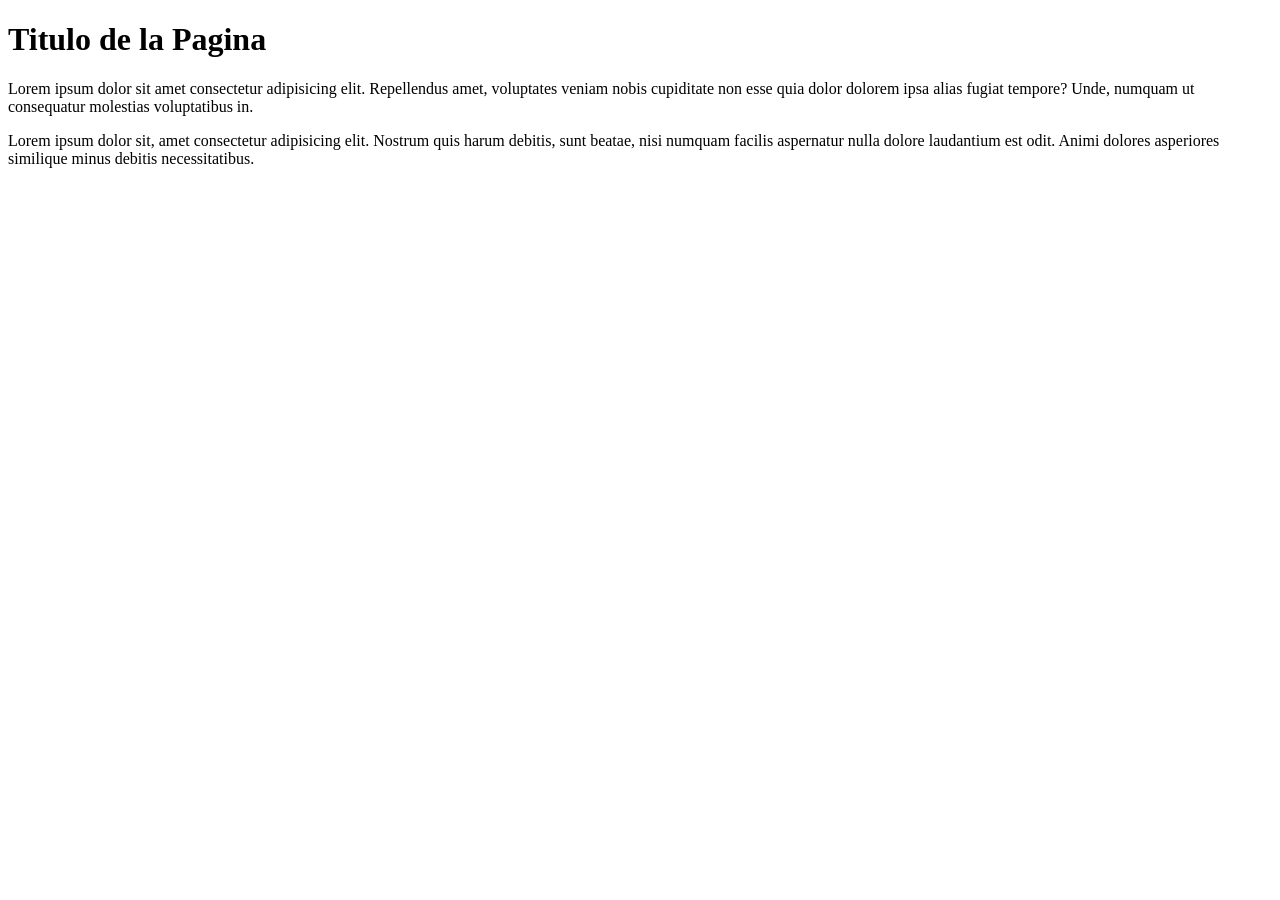
<file: Front-End JS/Clase 04/index.html>
<!DOCTYPE html>
<html lang="en">
<head>
    <meta charset="UTF-8">
    <meta name="viewport" content="width=device-width, initial-scale=1.0">
    <title>CSS</title>
</head>
<body>
    <h1>Titulo de la Pagina</h1>

    <p>Lorem ipsum dolor sit amet consectetur adipisicing elit. Repellendus amet, voluptates veniam nobis cupiditate non esse quia dolor dolorem ipsa alias fugiat tempore? Unde, numquam ut consequatur molestias voluptatibus in.</p>

    <p>Lorem ipsum dolor sit, amet consectetur adipisicing elit. Nostrum quis harum debitis, sunt beatae, nisi numquam facilis aspernatur nulla dolore laudantium est odit. Animi dolores asperiores similique minus debitis necessitatibus.</p>

</body>
</html>
</file>
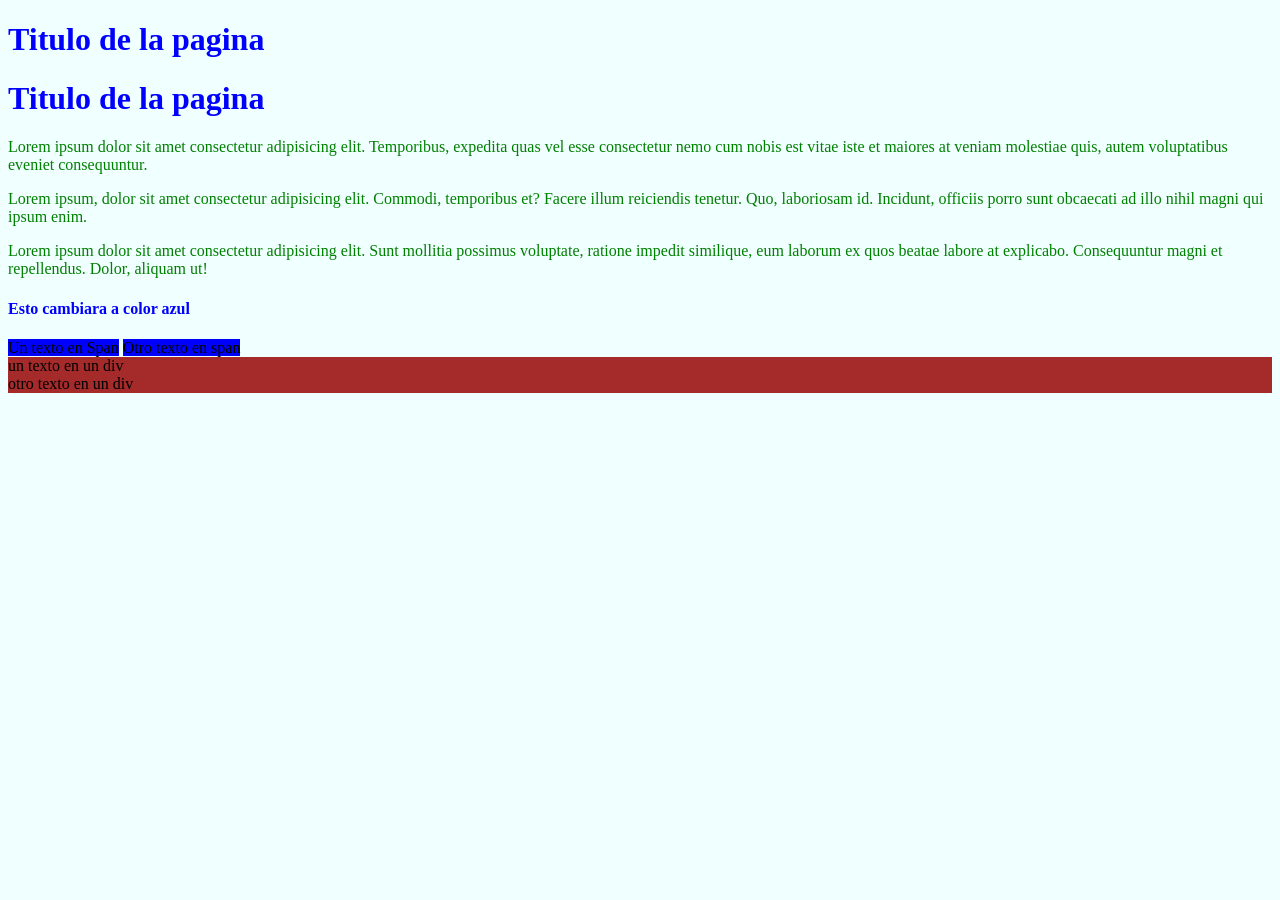
<file: Front-End JS/Clase 04/estilos/index.html>
<!DOCTYPE html>
<html lang="en">
<head>
    <meta charset="UTF-8">
    <meta name="viewport" content="width=device-width, initial-scale=1.0">
    <title>CSS</title>
    <link rel="stylesheet" href="./css/style.css">
  
    <style>
/*selector : 
Etiqueta = h1 - p - section
ID # = 
class . =
*/
/* propiedad y valor  */
/* bloque de declaración */
/* Etiqueta  */
/* h1 {
   color:violet
}
/* ID #  */
/* #primerParrafo{
    color:red
}
 */
/* class . */
/* .colorAzul{
    color:blue
}
  */
    </style>
</head>
<body>
<header>
    <nav>

    </nav>
</header>
<main>
    <section>

    </section>
</main>
    <!-- estilo en linea -->
   <!--  <h1 style="color:aqua">Titulo de la pagina</h1> -->
    <h1>Titulo de la pagina</h1>

    <h1>Titulo de la pagina</h1>


    <p id="primerParrafo" class="parrafo">Lorem ipsum dolor sit amet consectetur adipisicing elit. Temporibus, expedita quas vel esse consectetur nemo cum nobis est vitae iste et maiores at veniam molestiae quis, autem voluptatibus eveniet consequuntur.</p>

    <p class="colorAzul" >Lorem ipsum, dolor sit amet consectetur adipisicing elit. Commodi, temporibus et? Facere illum reiciendis tenetur. Quo, laboriosam id. Incidunt, officiis porro sunt obcaecati ad illo nihil magni qui ipsum enim.</p>

    <p>Lorem ipsum dolor sit amet consectetur adipisicing elit. Sunt mollitia possimus voluptate, ratione impedit similique, eum laborum ex quos beatae labore at explicabo. Consequuntur magni et repellendus. Dolor, aliquam ut!</p>

    <h4 class="colorAzul">Esto cambiara a color azul</h4>

   <!--  contenedores de informacion -->
     <span>Un texto en Span</span>
     <span>Otro texto en span</span>

     <div>  un texto en un div </div>

     <div>otro texto en un div </div>
</body>
</html>
</file>
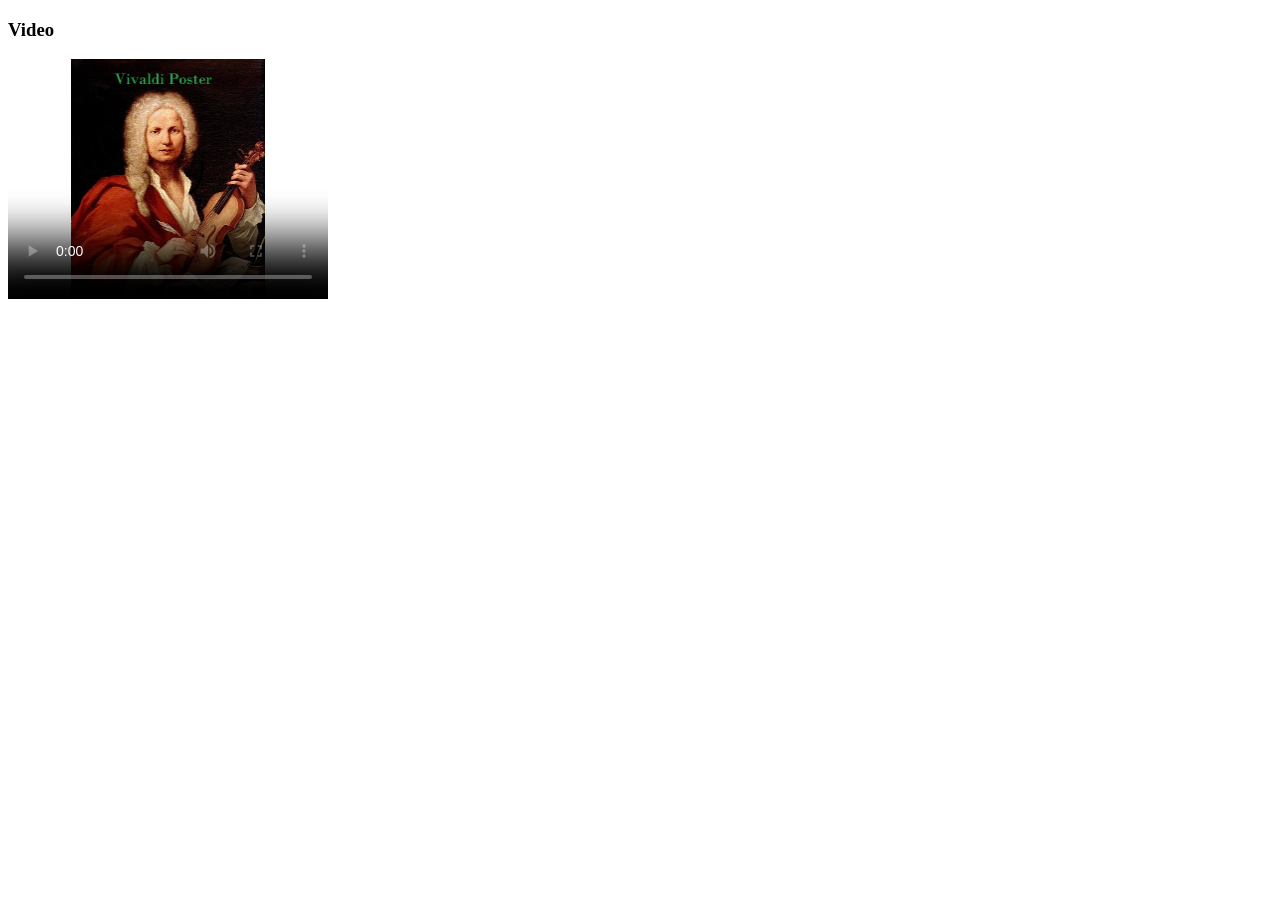
<file: Front-End JS/Clase 04/subtitulos/index.html>
<!DOCTYPE html>
<html lang="en">
<head>
    <meta charset="UTF-8">
    <meta name="viewport" content="width=device-width, initial-scale=1.0">
    <title>Subtitulos</title>
</head>
<body>


<!--  <section>
   <h3>Video</h3>
   <video src="./video/vivaldi.mp4" controls>
     <track src="./video/subs-es.vtt" srclang="es" label="Español" default>
     <track src="./video/subs-en.vtt" srclang="en" label="Ingles">
     El navegador no soorta la etiqueta Video
   </video> -->

   <h3>Video</h3>
   <video width="320" height="240"  poster="./imagen/Vivaldi.jpg" controls>
    <source src="./video/vivaldi.mp4" type="video/mp4">
     <track src="./video/subs-es.vtt" srclang="es" label="Español" default>
     <track src="./video/subs-en.vtt" srclang="en" label="Ingles">
     El navegador no soorta la etiqueta Video
   </video>


 </section>
    
</body>
</html>
</file>
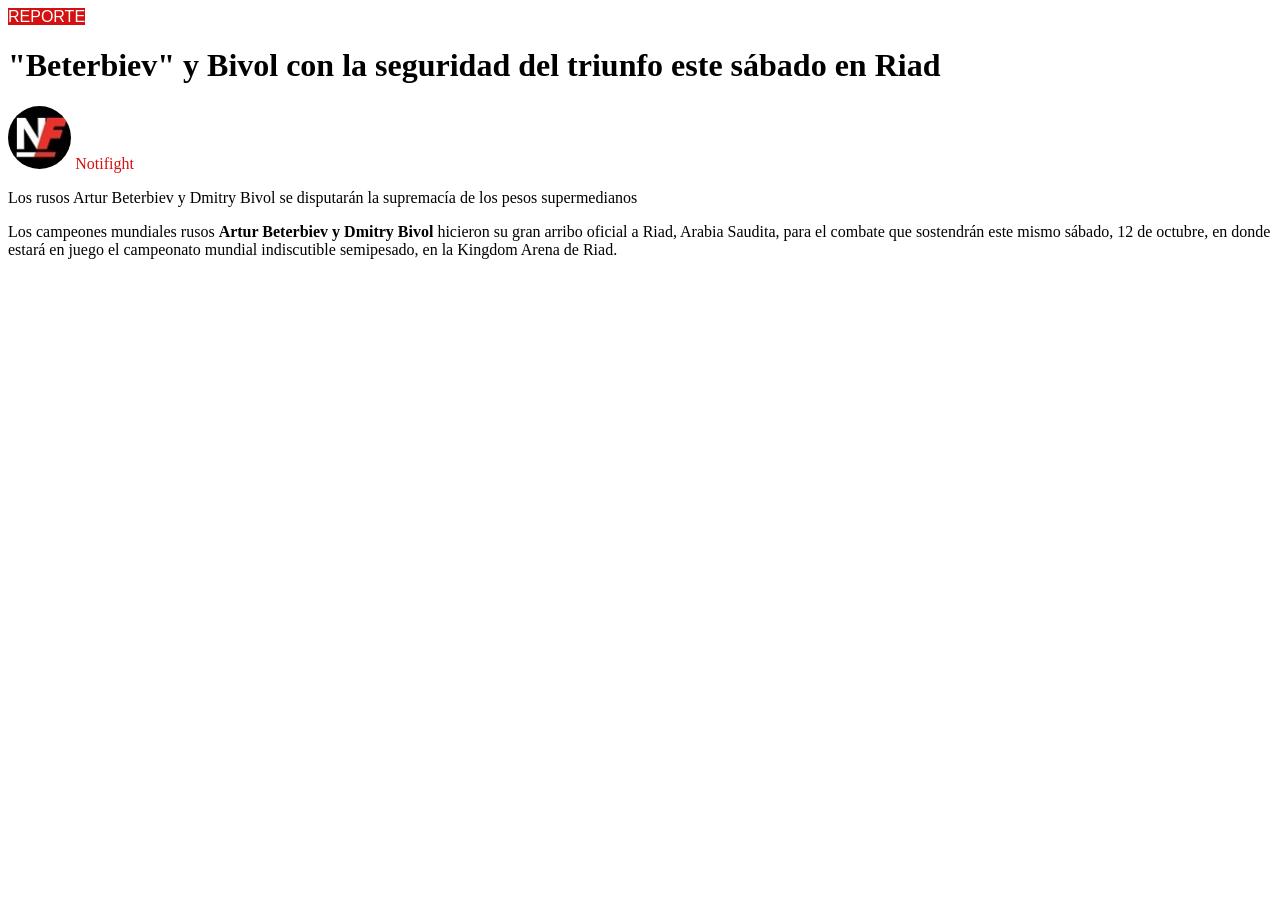
<file: Front-End JS/Repaso 3/PaginaEjemplo/index.html>
<!DOCTYPE html>
<html lang="en">
<head>
    <meta charset="UTF-8">
    <meta name="viewport" content="width=device-width, initial-scale=1.0">
    <title>Beterbiev y Bivol con la seguridad del triunfo este sábado en Riad</title>
    <link rel="stylesheet" href="./css/style.css">
    <link rel="shortcut icon" href="./img/favicon.ico" type="image/x-icon">
</head>
<body>
    <span class="reporte"><a href="https://notifight.com/categoria/2/reporte" target="_blank" rel="noopener noreferrer">REPORTE</a></span>
    
    <!-- <a href="https://notifight.com/categoria/2/reporte" target="_blank" rel="noopener noreferrer">REPORTE 2</a> -->

    <h1>"Beterbiev" y Bivol con la seguridad del triunfo este sábado en Riad</h1>

    <span>
        <img src="./img/favicon.png" alt="logo notifight">
        <a class="subtitulo" href="https://notifight.com/" target="_blank" rel="noopener noreferrer">Notifight</a>
    </span>

    
    <p>Los rusos Artur Beterbiev y Dmitry Bivol se disputarán la supremacía de los pesos supermedianos</p>
  
    <p>Los campeones mundiales rusos <strong>
        <a href="https://es.wikipedia.org/wiki/Artur_Beterbiyev" target="_blank" rel="noopener noreferrer">
            Artur Beterbiev
        </a> y Dmitry Bivol</strong>  hicieron su gran arribo oficial a Riad, Arabia Saudita, para el combate que sostendrán este mismo sábado, 12 de octubre, en donde estará en juego el campeonato mundial indiscutible semipesado, en la Kingdom Arena de Riad.</p>

</body>
</html>
</file>
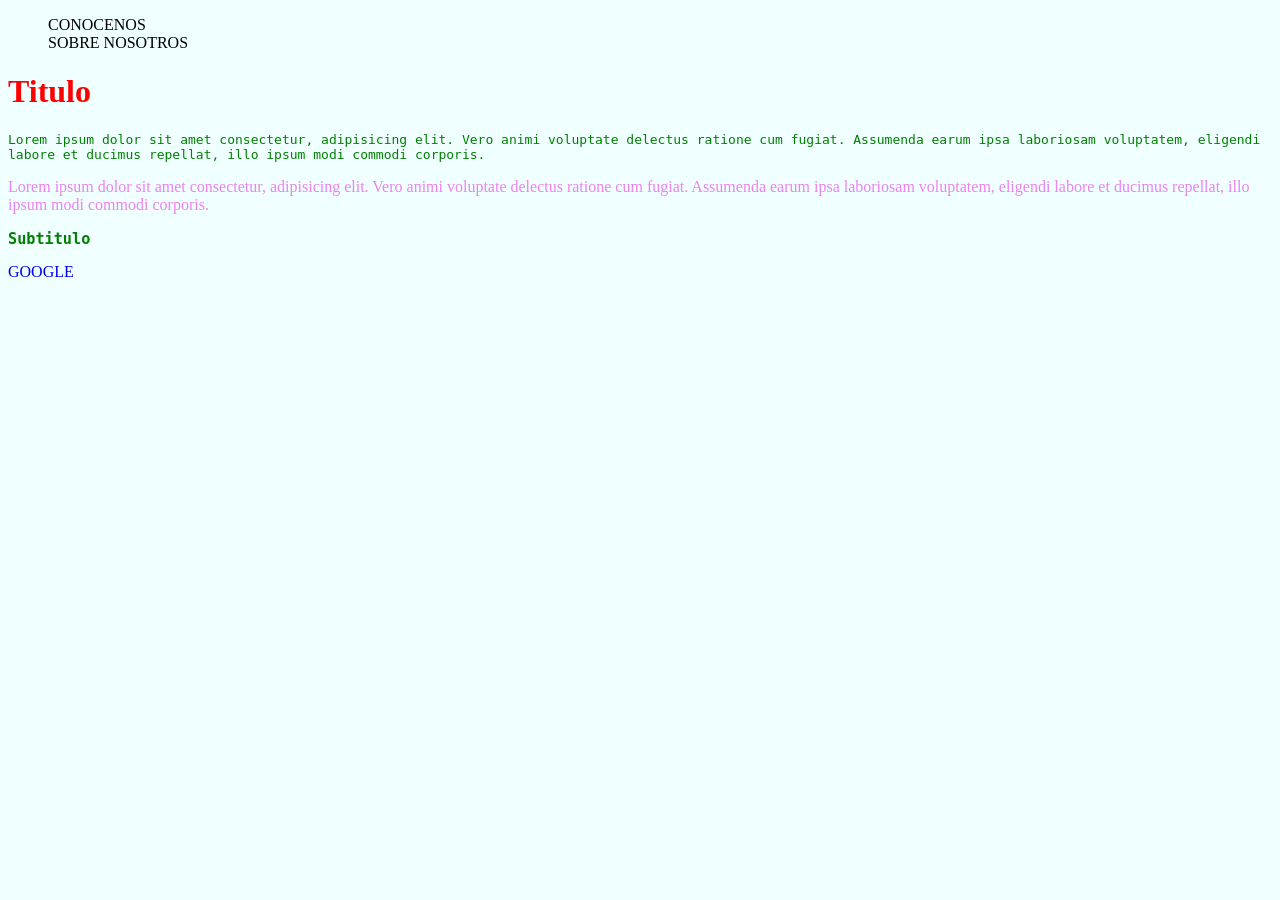
<file: Front-End JS/Repaso 3/repasoCSS/index.html>
<!DOCTYPE html>
<html lang="en">
<head>
    <meta charset="UTF-8">
    <meta name="viewport" content="width=device-width, initial-scale=1.0">
    <title>Repaso : CSS</title>
    <link rel="stylesheet" href="./css/style.css">
</head>
<body>

    <header>
        <nav>
            <ul>
                <li>CONOCENOS</li>
                <li>SOBRE NOSOTROS</li>
            </ul>
        </nav>
    </header>

    <h1>Titulo</h1>

    <p class="itemsVerdes">Lorem ipsum dolor sit amet consectetur, adipisicing elit. Vero animi voluptate delectus ratione cum fugiat. Assumenda earum ipsa laboriosam voluptatem, eligendi labore et ducimus repellat, illo ipsum modi commodi corporis.</p>

    <p class=".itemsVerdes" id="parrafoId">Lorem ipsum dolor sit amet consectetur, adipisicing elit. Vero animi voluptate delectus ratione cum fugiat. Assumenda earum ipsa laboriosam voluptatem, eligendi labore et ducimus repellat, illo ipsum modi commodi corporis.</p>

    <h3 class="itemsVerdes" >Subtitulo</h3>

    <a href="http://www.google.com.ar" target="_blank" rel="noopener noreferrer">GOOGLE</a>

    
</body>
</html>
</file>
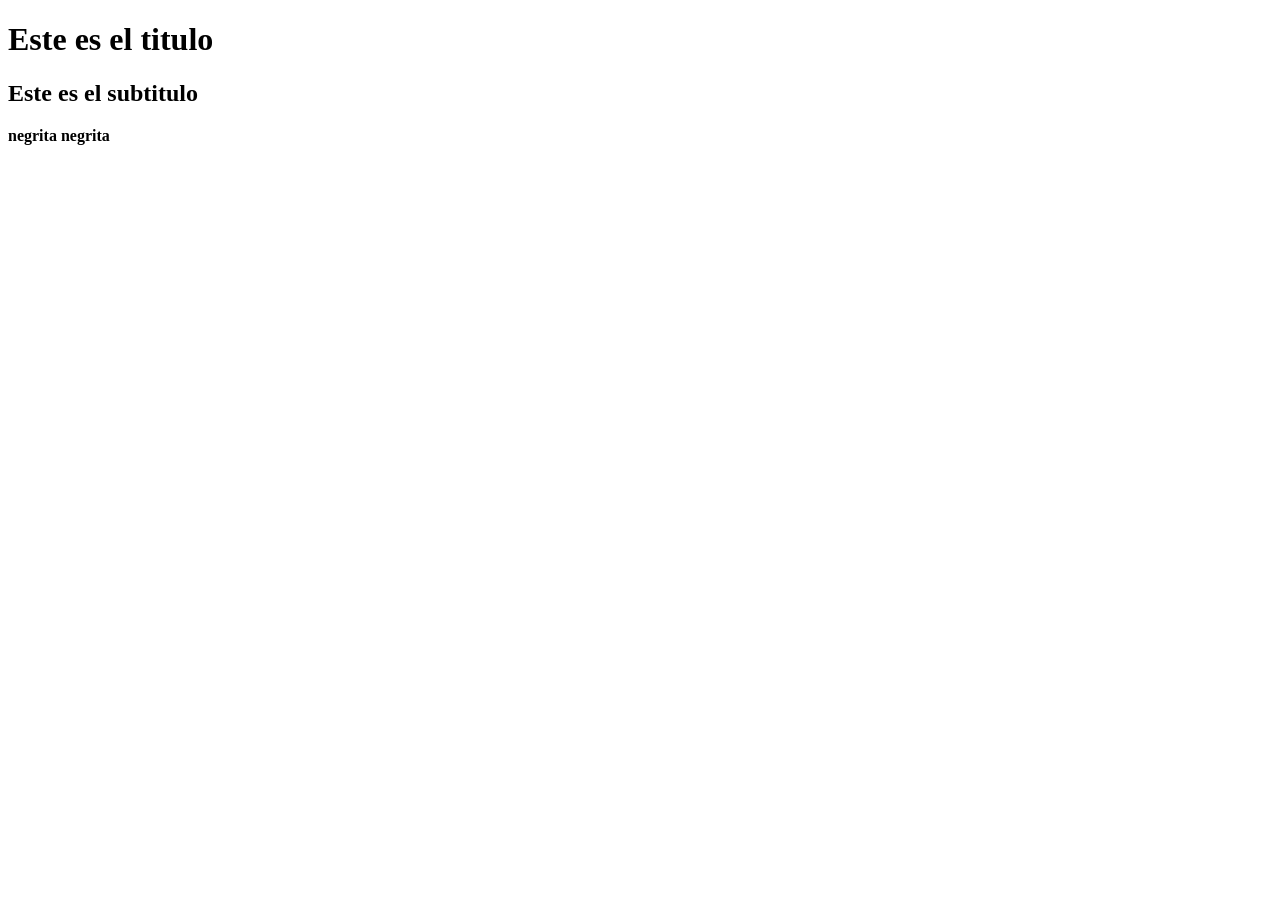
<file: Front-End JS/estructura_basica.html>
<!DOCTYPE html> <!-- informa la version, avisa que es un documento de tipo html -->
<html lang="en"> <!-- inicio HTML. Idioma, el navegador lo lee y ofrece traducir -->
<head>  <!-- contiene la configuracion de la pagina, lo único que aparece en la pagina es donde está <title> -->
    <meta charset="UTF-8"> <!-- indica que caracteres tiene la pagina(varia por ejemplo por los diferentes idiomas.  -->
    <meta name="viewport" content="width=device-width, initial-scale=1.0">  <!-- configuracion de la pagina. -->
    <title>Document</title> <!-- es lo unico que se ve en la pagina. -->
</head>
<body>
   <!-- Todo el resto que se visualiza en el navegador -->
<header>
    <nav>
        <!-- barras de navegacion -->
    </nav>
</header>

<h1>Este es el titulo</h1>
<h2>Este es el subtitulo</h2>
<b>negrita</b>
<strong>negrita</strong> <!-- Es semantica (importante en el documento)-->

</body>
</html> <!-- //Fin HTML -->
</file>
<file: Front-End JS/Clase 04/estilos/css/style.css>
/* selector  */
/* especificicdad 
!important
en linea
id
clases
etiquetas
*/


/* selector universal */
*{
    background-color: azure; /* cambiamos el color de fondo */
}

/* etiqueta */
h1 {
    /* que quiero cambiar/configurar del elemento: como lo quiero cambiar valor */
    color:blue
}

p{
/*     color: green!important; */
    color: green!important;
}

/* id */
#primerParrafo{
    color: red;
}

/* clase */
.colorAzul{
    color: blue;
}

span{
background-color: blue;
}

div{
    background-color: brown;
}
</file>
<file: Front-End JS/Repaso 3/PaginaEjemplo/css/style.css>
.reporte {
    background-color:#d51010;
    font-family: 'Oswald', sans-serif;
}

span a  {
    color: white;
    text-decoration: none;
}

span .subtitulo {
   color:#d51010;
    text-decoration: none;

}

img {
    width: 5%;
    border-radius: 50%;
}
/* a{
    color:black;
     text-decoration: none;
} */

p a {
    text-decoration: none;
    color:black
}
</file>
<file: Front-End JS/Repaso 3/repasoCSS/css/style.css>
/* SELECTORES */

/* 
* = SELECTOR UNIVERSAL 
h1, p ..etc = ETIQUETAS
.nombreClase = clase (Varios elementos)
#nombreID = ID (solo uno o unico)
*/


*{
           
    background-color: azure;

}

h1 {
    color:red;
}

.itemsVerdes{
    color : green;
    font-family:monospace
}

#parrafoId{
    color: violet;
}

a {
    text-decoration: none;
}

ul{
    list-style: none;
}
</file>
